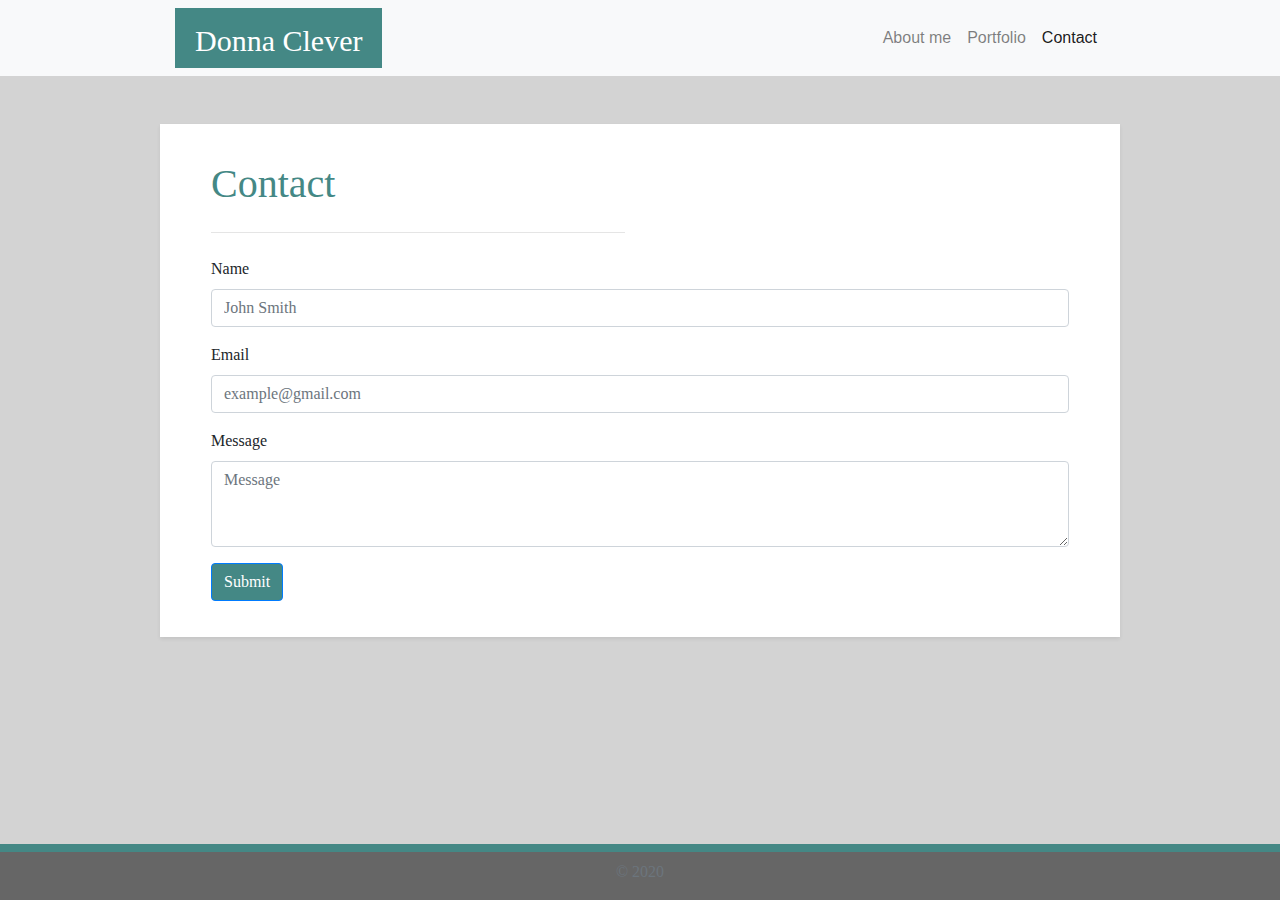
<file: contact.html>
<!DOCTYPE html>
<html lang="en">
<head>
    <meta charset="UTF-8">
    <meta name="viewport" content="width=device-width, initial-scale=1.0">
    <meta http-equiv="X-UA-Compatible" content="ie=edge">
    <meta name="Description" content="Enter your description here"/>

    <link rel="stylesheet" href="assets/css/reset.css">
    <link rel="stylesheet" href="https://stackpath.bootstrapcdn.com/bootstrap/4.5.2/css/bootstrap.min.css">
    <link rel="stylesheet" href="https://cdnjs.cloudflare.com/ajax/libs/font-awesome/5.15.0/css/all.min.css">
    <link rel="stylesheet" href="assets/css/style.css">
    
    <title>Donna Clever Contact</title>
</head>

<body class="d-flex flex-column h-100">

    <!-- Navigation Bar at the top of the page -->
    <nav class="navbar navbar-expand-lg navbar-light bg-light">
        <div class="container container-fluid">
            <a class="navbar-brand" href="index.html">Donna Clever</a>
            <button class="navbar-toggler" type="button" data-toggle="collapse" data-target="#navbarNavAltMarkup" aria-controls="navbarNavAltMarkup" aria-expanded="false" aria-label="Toggle navigation">
                <span class="navbar-toggler-icon"></span>
            </button>
            <div class="collapse navbar-collapse" id="navbarNavAltMarkup">
                <div class="navbar-nav ml-auto text-right">
                    <a class="nav-link" href="index.html">About me</a>
                    <a class="nav-link" href="portfolio.html">Portfolio</a>
                    <a class="nav-link active" href="contact.html">Contact <span class="sr-only">(current)</span></a>
                </div>
            </div>
        </div>
    </nav>

    <!-- Main code for displaying the contact me form -->
    <main class="container container-fluid shadow-sm p-3 mb-5 mt-5 bg-white">
        <div class="card-body">

            <!-- Header -->
            <div class="col-xl-6 col-md-6 col-sm-6">
                <h1 class="card-title">Contact</h1>
                <hr class="my-4" />
            </div>

            <!-- Form Entry -->
            <div class="container-fluid">
                <div class="row my-row">
                    <div class="col-xl-12 col-md-12 col-sm-12" id="contact-form">
                        <form>
                            <div class="form-group">
                                <label for="exampleFormControlInput1">Name</label>
                                <input
                                    type="text"
                                    class="form-control"
                                    id="exampleFormControlInput"
                                    placeholder="John Smith"
                                >
                            </div>
                            <div class="form-group">
                                <label for="exampleFormControlInput1">Email</label>
                                <input
                                    type="email"
                                    class="form-control"
                                    id="exampleFormControlInput1"
                                    placeholder="example@gmail.com"
                                >
                            </div>
                            <div class="form-group">
                                <label for="exampleFormControlTextarea2">Message</label>
                                <textarea
                                    class="form-control"
                                    id="exampleFormControlTextarea2"
                                    rows="3"
                                    placeholder="Message"
                                ></textarea>
                            </div>
                        </form>
                        <button type="submit" class="btn btn-primary">Submit</button>
                    </div>
                </div>
            </div>
        </div>
    </main>

    <!-- Footer -->
    <footer class="footer mt-auto py-3">
        <div class="bar"></div>
        <div class="container">
            <span class="text-muted">&copy; 2020</span>
        </div>
    </footer>

    <script src="https://code.jquery.com/jquery-3.5.1.slim.min.js" integrity="sha384-DfXdz2htPH0lsSSs5nCTpuj/zy4C+OGpamoFVy38MVBnE+IbbVYUew+OrCXaRkfj" crossorigin="anonymous"></script>
    <script src="https://cdn.jsdelivr.net/npm/popper.js@1.16.1/dist/umd/popper.min.js" integrity="sha384-9/reFTGAW83EW2RDu2S0VKaIzap3H66lZH81PoYlFhbGU+6BZp6G7niu735Sk7lN" crossorigin="anonymous"></script>
    <script src="https://stackpath.bootstrapcdn.com/bootstrap/4.5.2/js/bootstrap.min.js" integrity="sha384-B4gt1jrGC7Jh4AgTPSdUtOBvfO8shuf57BaghqFfPlYxofvL8/KUEfYiJOMMV+rV" crossorigin="anonymous"></script>
</body>
</html>
</file>
<file: assets/css/style.css>
* {
    box-sizing: border-box;
}

body {
    --teal: #448885;
    --grey: #666666;
    font-family: Cambria, Cochin, Georgia, Times, 'Times New Roman', serif;
    background-color: lightgray;
    background-size: cover;
    height: 100%;
    margin: 0;
    position: relative;
    min-height: 100vh;
}

/* Navigation Bar */
.navbar-light .navbar-brand {
    background-color: var(--teal);
    color: white;
    height: 100%;
    min-height: 3.125rem;
    top:0;
    font-size: 1.875rem;
    padding-top: 0.625rem;
    padding-left: 1.25rem;
    padding-right: 1.25rem;
}
.navbar-nav {
    font-family: Arial;
}

/*CSS for the container in which the code will reside */
.container {
    width:100%;
    max-width: 60rem;
    margin: 0 auto;
    clear: both;
}

/*CSS for card logic */
.card {
    background-color: hsl(0, 0%, 100%);
    border-radius: 5px;
    border-width: 1px;
    box-shadow: rgba(0, 0, 0, 0.15) 0px 2px 8px 0px;
    color: hsl(206, 17%, 28%);
    font-size: 18px;
    margin: 0 auto;
    max-width: 800px;
    padding: 30px 40px;
  }

  .card-body {
    min-height: 100px;
  }

/* Header color */
h1{
    color: var(--teal);
}

/* Margins for Images */
.img-thumbnail {
    margin: 10%;
}

/* CSS for images */
img {
    max-height: 12.5rem; 
    max-width: 12.5rem;
}

/* CSS for image caption in portfolio */
.image-caption {
    font-size: 1.125rem;
    color: white;
    padding-top: 0.9375rem;
    padding-bottom: 0.9375rem;
}

/* CSS for figures in portfolio */
.figure {
    overflow: hidden;
    position: relative;
    height: 25rem;
    width: 25rem;
}

.figure-caption {
    background-color: var(--teal);
    position: relative;
    width: 75%;
    bottom: 5%;
}

/* CSS for button in contact */
.btn-primary{
    background-color: var(--teal);
}

/* CSS for footer in index, portfolio, contact */
.footer {
    background-color: var(--grey);
    position: sticky;
    text-align: center;
    color:white
}
.footer:before {
    content:"";
    display: block;
    position: absolute;
    width: 100%;
    top:0;
    height: 0.5rem;
    background-color: var(--teal);
}
</file>
